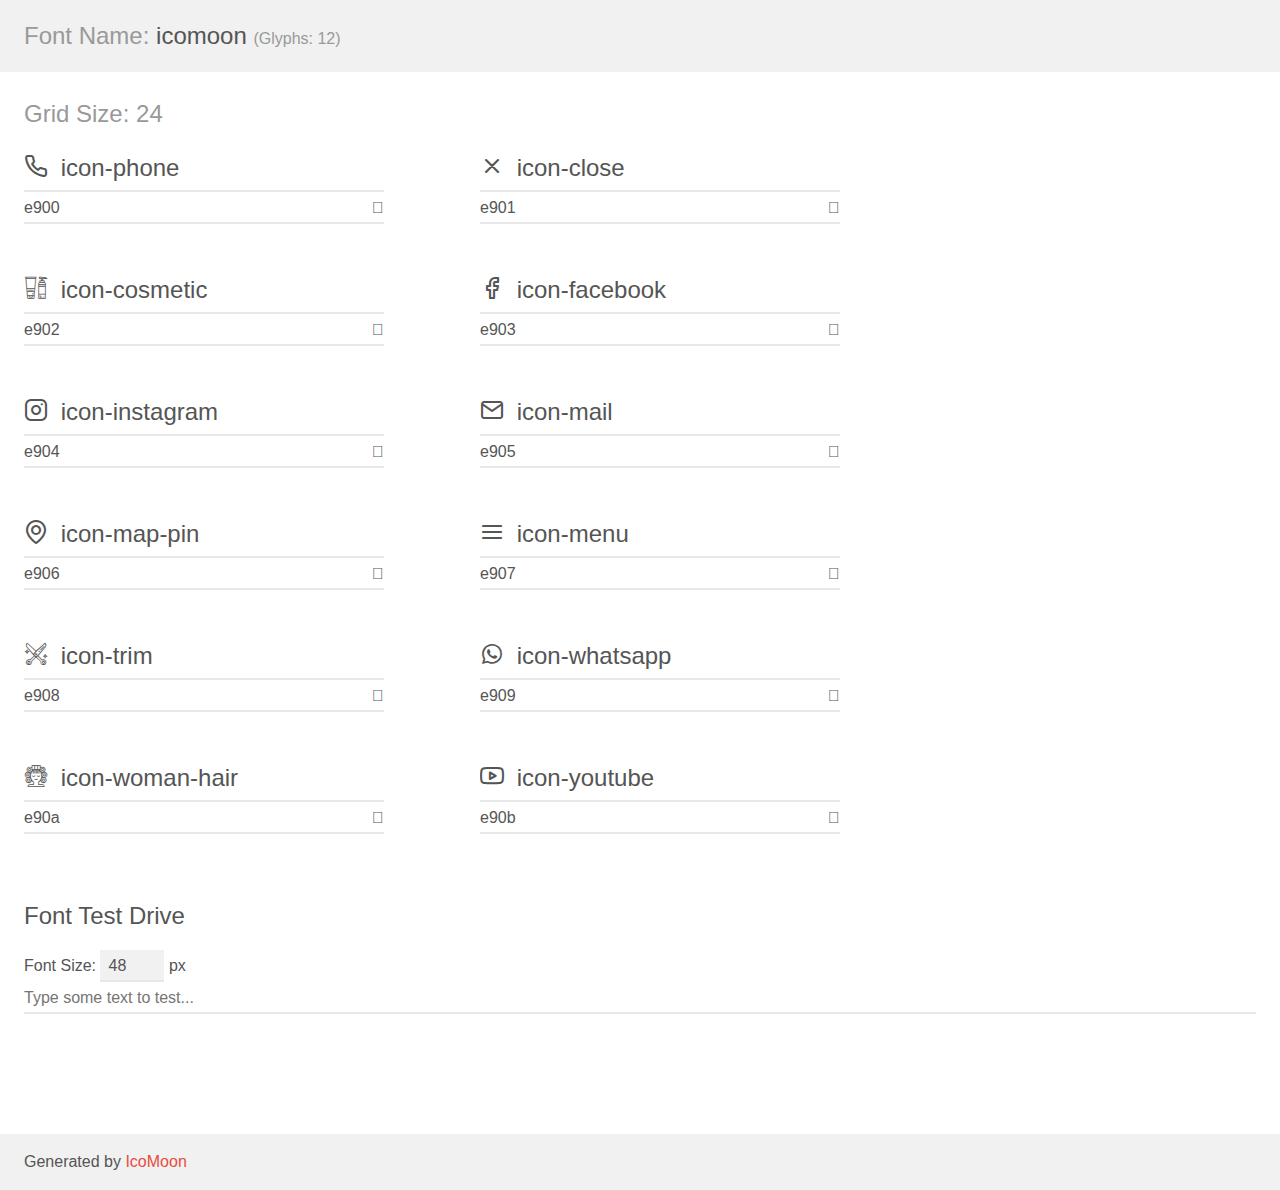
<file: assets/fonts/demo.html>
<!DOCTYPE html>
<html>
  <head>
    <meta charset="utf-8" />
    <title>IcoMoon Demo</title>
    <meta name="description" content="An Icon Font Generated By IcoMoon.io" />
    <meta name="viewport" content="width=device-width, initial-scale=1" />
    <link rel="stylesheet" href="demo-files/demo.css" />
    <link rel="stylesheet" href="style.css" />
  </head>
  <body>
    <div class="bgc1 clearfix">
      <h1 class="mhmm mvm">
        <span class="fgc1">Font Name:</span> icomoon
        <small class="fgc1">(Glyphs:&nbsp;12)</small>
      </h1>
    </div>
    <div class="clearfix mhl ptl">
      <h1 class="mvm mtn fgc1">Grid Size: 24</h1>
      <div class="glyph fs1">
        <div class="clearfix bshadow0 pbs">
          <span class="icon-phone"></span>
          <span class="mls"> icon-phone</span>
        </div>
        <fieldset class="fs0 size1of1 clearfix hidden-false">
          <input type="text" readonly value="e900" class="unit size1of2" />
          <input
            type="text"
            maxlength="1"
            readonly
            value="&#xe900;"
            class="unitRight size1of2 talign-right"
          />
        </fieldset>
        <div class="fs0 bshadow0 clearfix hidden-true">
          <span class="unit pvs fgc1">liga: </span>
          <input type="text" readonly value="" class="liga unitRight" />
        </div>
      </div>
      <div class="glyph fs1">
        <div class="clearfix bshadow0 pbs">
          <span class="icon-close"></span>
          <span class="mls"> icon-close</span>
        </div>
        <fieldset class="fs0 size1of1 clearfix hidden-false">
          <input type="text" readonly value="e901" class="unit size1of2" />
          <input
            type="text"
            maxlength="1"
            readonly
            value="&#xe901;"
            class="unitRight size1of2 talign-right"
          />
        </fieldset>
        <div class="fs0 bshadow0 clearfix hidden-true">
          <span class="unit pvs fgc1">liga: </span>
          <input type="text" readonly value="" class="liga unitRight" />
        </div>
      </div>
      <div class="glyph fs1">
        <div class="clearfix bshadow0 pbs">
          <span class="icon-cosmetic"></span>
          <span class="mls"> icon-cosmetic</span>
        </div>
        <fieldset class="fs0 size1of1 clearfix hidden-false">
          <input type="text" readonly value="e902" class="unit size1of2" />
          <input
            type="text"
            maxlength="1"
            readonly
            value="&#xe902;"
            class="unitRight size1of2 talign-right"
          />
        </fieldset>
        <div class="fs0 bshadow0 clearfix hidden-true">
          <span class="unit pvs fgc1">liga: </span>
          <input type="text" readonly value="" class="liga unitRight" />
        </div>
      </div>
      <div class="glyph fs1">
        <div class="clearfix bshadow0 pbs">
          <span class="icon-facebook"></span>
          <span class="mls"> icon-facebook</span>
        </div>
        <fieldset class="fs0 size1of1 clearfix hidden-false">
          <input type="text" readonly value="e903" class="unit size1of2" />
          <input
            type="text"
            maxlength="1"
            readonly
            value="&#xe903;"
            class="unitRight size1of2 talign-right"
          />
        </fieldset>
        <div class="fs0 bshadow0 clearfix hidden-true">
          <span class="unit pvs fgc1">liga: </span>
          <input type="text" readonly value="" class="liga unitRight" />
        </div>
      </div>
      <div class="glyph fs1">
        <div class="clearfix bshadow0 pbs">
          <span class="icon-instagram"></span>
          <span class="mls"> icon-instagram</span>
        </div>
        <fieldset class="fs0 size1of1 clearfix hidden-false">
          <input type="text" readonly value="e904" class="unit size1of2" />
          <input
            type="text"
            maxlength="1"
            readonly
            value="&#xe904;"
            class="unitRight size1of2 talign-right"
          />
        </fieldset>
        <div class="fs0 bshadow0 clearfix hidden-true">
          <span class="unit pvs fgc1">liga: </span>
          <input type="text" readonly value="" class="liga unitRight" />
        </div>
      </div>
      <div class="glyph fs1">
        <div class="clearfix bshadow0 pbs">
          <span class="icon-mail"></span>
          <span class="mls"> icon-mail</span>
        </div>
        <fieldset class="fs0 size1of1 clearfix hidden-false">
          <input type="text" readonly value="e905" class="unit size1of2" />
          <input
            type="text"
            maxlength="1"
            readonly
            value="&#xe905;"
            class="unitRight size1of2 talign-right"
          />
        </fieldset>
        <div class="fs0 bshadow0 clearfix hidden-true">
          <span class="unit pvs fgc1">liga: </span>
          <input type="text" readonly value="" class="liga unitRight" />
        </div>
      </div>
      <div class="glyph fs1">
        <div class="clearfix bshadow0 pbs">
          <span class="icon-map-pin"></span>
          <span class="mls"> icon-map-pin</span>
        </div>
        <fieldset class="fs0 size1of1 clearfix hidden-false">
          <input type="text" readonly value="e906" class="unit size1of2" />
          <input
            type="text"
            maxlength="1"
            readonly
            value="&#xe906;"
            class="unitRight size1of2 talign-right"
          />
        </fieldset>
        <div class="fs0 bshadow0 clearfix hidden-true">
          <span class="unit pvs fgc1">liga: </span>
          <input type="text" readonly value="" class="liga unitRight" />
        </div>
      </div>
      <div class="glyph fs1">
        <div class="clearfix bshadow0 pbs">
          <span class="icon-menu"></span>
          <span class="mls"> icon-menu</span>
        </div>
        <fieldset class="fs0 size1of1 clearfix hidden-false">
          <input type="text" readonly value="e907" class="unit size1of2" />
          <input
            type="text"
            maxlength="1"
            readonly
            value="&#xe907;"
            class="unitRight size1of2 talign-right"
          />
        </fieldset>
        <div class="fs0 bshadow0 clearfix hidden-true">
          <span class="unit pvs fgc1">liga: </span>
          <input type="text" readonly value="" class="liga unitRight" />
        </div>
      </div>
      <div class="glyph fs1">
        <div class="clearfix bshadow0 pbs">
          <span class="icon-trim"></span>
          <span class="mls"> icon-trim</span>
        </div>
        <fieldset class="fs0 size1of1 clearfix hidden-false">
          <input type="text" readonly value="e908" class="unit size1of2" />
          <input
            type="text"
            maxlength="1"
            readonly
            value="&#xe908;"
            class="unitRight size1of2 talign-right"
          />
        </fieldset>
        <div class="fs0 bshadow0 clearfix hidden-true">
          <span class="unit pvs fgc1">liga: </span>
          <input type="text" readonly value="" class="liga unitRight" />
        </div>
      </div>
      <div class="glyph fs1">
        <div class="clearfix bshadow0 pbs">
          <span class="icon-whatsapp"></span>
          <span class="mls"> icon-whatsapp</span>
        </div>
        <fieldset class="fs0 size1of1 clearfix hidden-false">
          <input type="text" readonly value="e909" class="unit size1of2" />
          <input
            type="text"
            maxlength="1"
            readonly
            value="&#xe909;"
            class="unitRight size1of2 talign-right"
          />
        </fieldset>
        <div class="fs0 bshadow0 clearfix hidden-true">
          <span class="unit pvs fgc1">liga: </span>
          <input type="text" readonly value="" class="liga unitRight" />
        </div>
      </div>
      <div class="glyph fs1">
        <div class="clearfix bshadow0 pbs">
          <span class="icon-woman-hair"></span>
          <span class="mls"> icon-woman-hair</span>
        </div>
        <fieldset class="fs0 size1of1 clearfix hidden-false">
          <input type="text" readonly value="e90a" class="unit size1of2" />
          <input
            type="text"
            maxlength="1"
            readonly
            value="&#xe90a;"
            class="unitRight size1of2 talign-right"
          />
        </fieldset>
        <div class="fs0 bshadow0 clearfix hidden-true">
          <span class="unit pvs fgc1">liga: </span>
          <input type="text" readonly value="" class="liga unitRight" />
        </div>
      </div>
      <div class="glyph fs1">
        <div class="clearfix bshadow0 pbs">
          <span class="icon-youtube"></span>
          <span class="mls"> icon-youtube</span>
        </div>
        <fieldset class="fs0 size1of1 clearfix hidden-false">
          <input type="text" readonly value="e90b" class="unit size1of2" />
          <input
            type="text"
            maxlength="1"
            readonly
            value="&#xe90b;"
            class="unitRight size1of2 talign-right"
          />
        </fieldset>
        <div class="fs0 bshadow0 clearfix hidden-true">
          <span class="unit pvs fgc1">liga: </span>
          <input type="text" readonly value="" class="liga unitRight" />
        </div>
      </div>
    </div>

    <!--[if gt IE 8]><!-->
    <div class="mhl clearfix mbl">
      <h1>Font Test Drive</h1>
      <label>
        Font Size:
        <input
          id="fontSize"
          type="number"
          class="textbox0 mbm"
          min="8"
          value="48"
        />
        px
      </label>
      <input
        id="testText"
        type="text"
        class="phl size1of1 mvl"
        placeholder="Type some text to test..."
        value=""
      />
      <div id="testDrive" class="icon-" style="font-family: icomoon">
        &nbsp;
      </div>
    </div>
    <!--<![endif]-->
    <div class="bgc1 clearfix">
      <p class="mhl">
        Generated by <a href="https://icomoon.io/app">IcoMoon</a>
      </p>
    </div>

    <script src="demo-files/demo.js"></script>
  </body>
</html>
</file>
<file: assets/fonts/demo-files/demo.css>
body {
  padding: 0;
  margin: 0;
  font-family: sans-serif;
  font-size: 1em;
  line-height: 1.5;
  color: #555;
  background: #fff;
}
h1 {
  font-size: 1.5em;
  font-weight: normal;
}
small {
  font-size: .66666667em;
}
a {
  color: #e74c3c;
  text-decoration: none;
}
a:hover, a:focus {
  box-shadow: 0 1px #e74c3c;
}
.bshadow0, input {
  box-shadow: inset 0 -2px #e7e7e7;
}
input:hover {
  box-shadow: inset 0 -2px #ccc;
}
input, fieldset {
  font-family: sans-serif;
  font-size: 1em;
  margin: 0;
  padding: 0;
  border: 0;
}
input {
  color: inherit;
  line-height: 1.5;
  height: 1.5em;
  padding: .25em 0;
}
input:focus {
  outline: none;
  box-shadow: inset 0 -2px #449fdb;
}
.glyph {
  font-size: 16px;
  width: 15em;
  padding-bottom: 1em;
  margin-right: 4em;
  margin-bottom: 1em;
  float: left;
  overflow: hidden;
}
.liga {
  width: 80%;
  width: calc(100% - 2.5em);
}
.talign-right {
  text-align: right;
}
.talign-center {
  text-align: center;
}
.bgc1 {
  background: #f1f1f1;
}
.fgc1 {
  color: #999;
}
.fgc0 {
  color: #000;
}
p {
  margin-top: 1em;
  margin-bottom: 1em;
}
.mvm {
  margin-top: .75em;
  margin-bottom: .75em;
}
.mtn {
  margin-top: 0;
}
.mtl, .mal {
  margin-top: 1.5em;
}
.mbl, .mal {
  margin-bottom: 1.5em;
}
.mal, .mhl {
  margin-left: 1.5em;
  margin-right: 1.5em;
}
.mhmm {
  margin-left: 1em;
  margin-right: 1em;
}
.mls {
  margin-left: .25em;
}
.ptl {
  padding-top: 1.5em;
}
.pbs, .pvs {
  padding-bottom: .25em;
}
.pvs, .pts {
  padding-top: .25em;
}
.unit {
  float: left;
}
.unitRight {
  float: right;
}
.size1of2 {
  width: 50%;
}
.size1of1 {
  width: 100%;
}
.clearfix:before, .clearfix:after {
  content: " ";
  display: table;
}
.clearfix:after {
  clear: both;
}
.hidden-true {
  display: none;
}
.textbox0 {
  width: 3em;
  background: #f1f1f1;
  padding: .25em .5em;
  line-height: 1.5;
  height: 1.5em;
}
#testDrive {
  display: block;
  padding-top: 24px;
  line-height: 1.5;
}
.fs0 {
  font-size: 16px;
}
.fs1 {
  font-size: 24px;
}
</file>
<file: assets/fonts/style.css>
@font-face {
  font-family: 'icomoon';
  src: url('fonts/icomoon.eot?d2g9e6');
  src: url('fonts/icomoon.eot?d2g9e6#iefix') format('embedded-opentype'),
    url('fonts/icomoon.ttf?d2g9e6') format('truetype'),
    url('fonts/icomoon.woff?d2g9e6') format('woff'),
    url('fonts/icomoon.svg?d2g9e6#icomoon') format('svg');
  font-weight: normal;
  font-style: normal;
  font-display: block;
}

[class^='icon-'],
[class*=' icon-'] {
  /* use !important to prevent issues with browser extensions that change fonts */
  font-family: 'icomoon' !important;

  font-style: normal;
  font-weight: normal;
  font-variant: normal;
  text-transform: none;
  line-height: 1;

  /* Better Font Rendering =========== */
  -webkit-font-smoothing: antialiased;
  -moz-osx-font-smoothing: grayscale;
}

.icon-phone:before {
  content: '\e900';
}
.icon-close:before {
  content: '\e901';
}
.icon-cosmetic:before {
  content: '\e902';
}
.icon-facebook:before {
  content: '\e903';
}
.icon-instagram:before {
  content: '\e904';
}
.icon-mail:before {
  content: '\e905';
}
.icon-map-pin:before {
  content: '\e906';
}
.icon-menu:before {
  content: '\e907';
}
.icon-trim:before {
  content: '\e908';
}
.icon-whatsapp:before {
  content: '\e909';
}
.icon-woman-hair:before {
  content: '\e90a';
}
.icon-youtube:before {
  content: '\e90b';
}
.icon-heart:before {
  content: '\e900';
}
</file>
